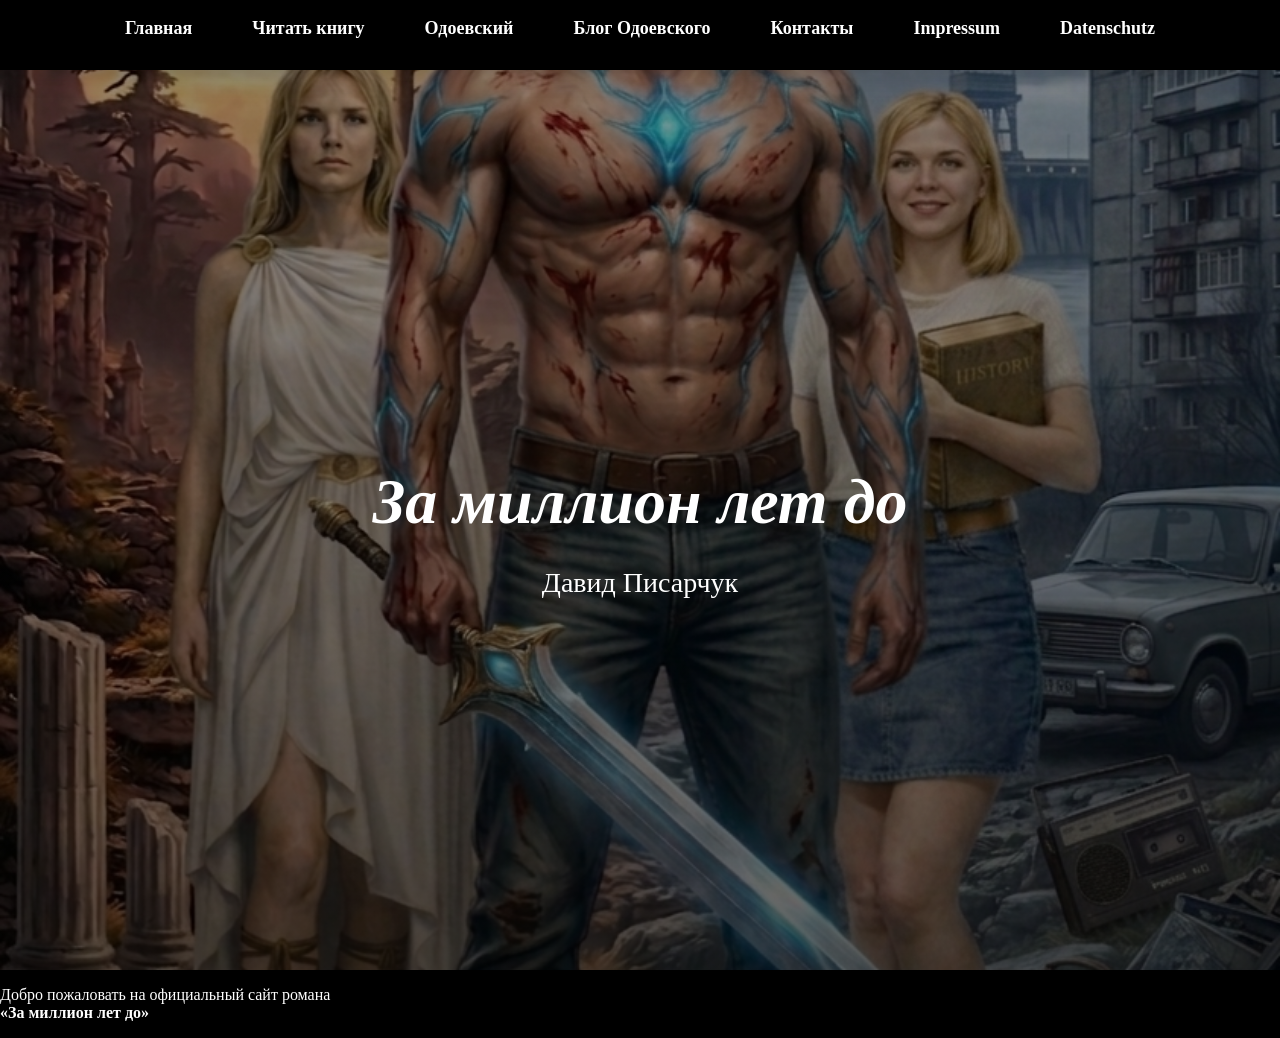
<file: index.html>
<!DOCTYPE html>
<html lang="ru">
<head>
<link rel="stylesheet" href="css/styles.css">
<meta charset="UTF-8">
<meta name="viewport" content="width=device-width, initial-scale=1.0">
<title>За миллион лет до — Давид Писарчук</title>
</head>
<body>
    <header class="top-nav">
        <button class="nav-toggle" aria-expanded="false" aria-label="Меню">
            <span></span>
        </button>
        <nav>
            <ul class="nav-menu">
                <li><a href="index.html">Главная</a></li>
                <li><a href="kniga/index.html">Читать книгу</a></li>
                <li><a href="odoevsky/index.html">Одоевский</a></li>
                <li><a href="blog-odoevskogo/index.html">Блог Одоевского</a></li>
                <li><a href="kontakt.html">Контакты</a></li>
                <li><a href="impressum.html">Impressum</a></li>
                <li><a href="datenschutz.html">Datenschutz</a></li>
            </ul>
        </nav>
    </header>
    <section class="hero">
        <div class="hero-overlay" id="heroOverlay"></div>
        
        <div class="hero-content">
            <h1 class="hero-title">За миллион лет до</h1>
            <p class="hero-author">Давид Писарчук</p>
        </div>

        <div class="scroll-indicator">
            <svg viewBox="0 0 24 24" xmlns="http://www.w3.org/2000/svg">
                <path d="M12 5v10m0 4v2" stroke-linecap="round"/>
                <path d="M7 12l5 5 5-5" stroke-linecap="round" stroke-linejoin="round"/>
            </svg>
        </div>
    </section>

    <section class="content-section">
        <div class="content-text">
            <p>Добро пожаловать на официальный сайт романа<br><strong>«За миллион лет до»</strong></p>
        </div>
    </section>

    <script>
        // Smooth scroll effect with overlay color transition
        const heroOverlay = document.getElementById('heroOverlay');
        
        window.addEventListener('scroll', () => {
            const scrollPercent = window.scrollY / window.innerHeight;
            const overlayOpacity = Math.min(scrollPercent * 0.6, 0.8);
            
            heroOverlay.style.backgroundColor = `rgba(0, 0, 0, ${0.2 + overlayOpacity})`;
        });

        // Smooth scroll for navigation links
        document.querySelectorAll('a[href^="/"]').forEach(link => {
            link.addEventListener('click', (e) => {
                // Allow default navigation
                return true;
            });
        });

        const navToggle = document.querySelector('.nav-toggle');
        const topNav = document.querySelector('.top-nav');

        if (navToggle && topNav) {
            navToggle.addEventListener('click', () => {
                const expanded = navToggle.getAttribute('aria-expanded') === 'true';
                navToggle.setAttribute('aria-expanded', String(!expanded));
                topNav.classList.toggle('menu-open');
            });
        }
    </script>
</body>
</html>
</file>
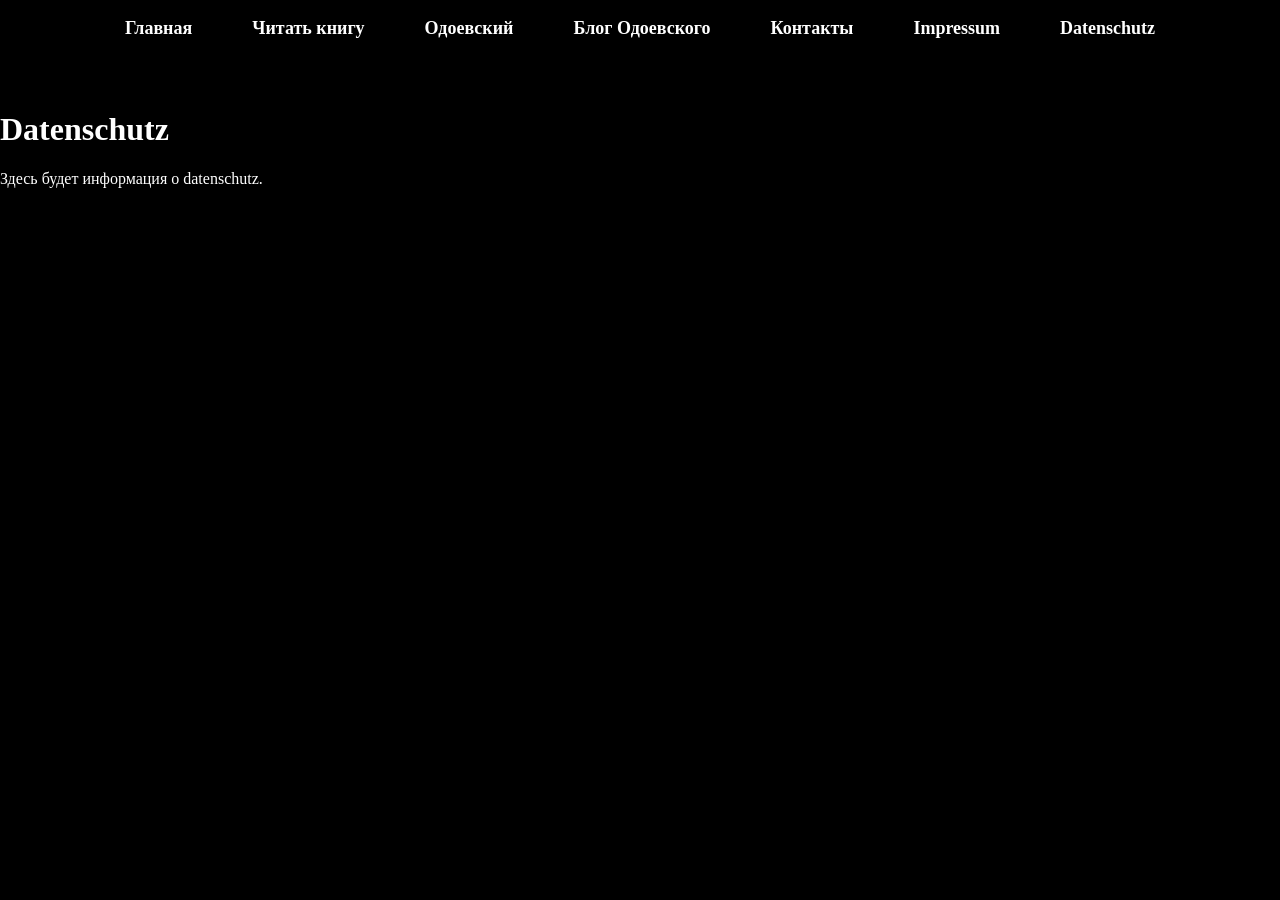
<file: datenschutz.html>
<!DOCTYPE html>
<html lang="ru">
<head>
<link rel="stylesheet" href="css/styles.css">
<meta charset="UTF-8">
<meta name="viewport" content="width=device-width, initial-scale=1.0">
<title>Datenschutz — За миллион лет до</title>
</head>
<body>
    <header class="top-nav">
        <button class="nav-toggle" aria-expanded="false" aria-label="Меню">
            <span></span>
        </button>
        <nav>
            <ul class="nav-menu">
                <li><a href="index.html">Главная</a></li>
                <li><a href="kniga/index.html">Читать книгу</a></li>
                <li><a href="odoevsky/index.html">Одоевский</a></li>
                <li><a href="blog-odoevskogo/index.html">Блог Одоевского</a></li>
                <li><a href="kontakt.html">Контакты</a></li>
                <li><a href="impressum.html">Impressum</a></li>
                <li><a href="datenschutz.html">Datenschutz</a></li>
            </ul>
        </nav>
    </header>
    <main>
        <h1>Datenschutz</h1>
        <p>Здесь будет информация о datenschutz.</p>
    </main>
    <script>
        const navToggle = document.querySelector('.nav-toggle');
        const topNav = document.querySelector('.top-nav');

        if (navToggle && topNav) {
            navToggle.addEventListener('click', () => {
                const expanded = navToggle.getAttribute('aria-expanded') === 'true';
                navToggle.setAttribute('aria-expanded', String(!expanded));
                topNav.classList.toggle('menu-open');
            });
        }
    </script>
</body>
</html>
</file>
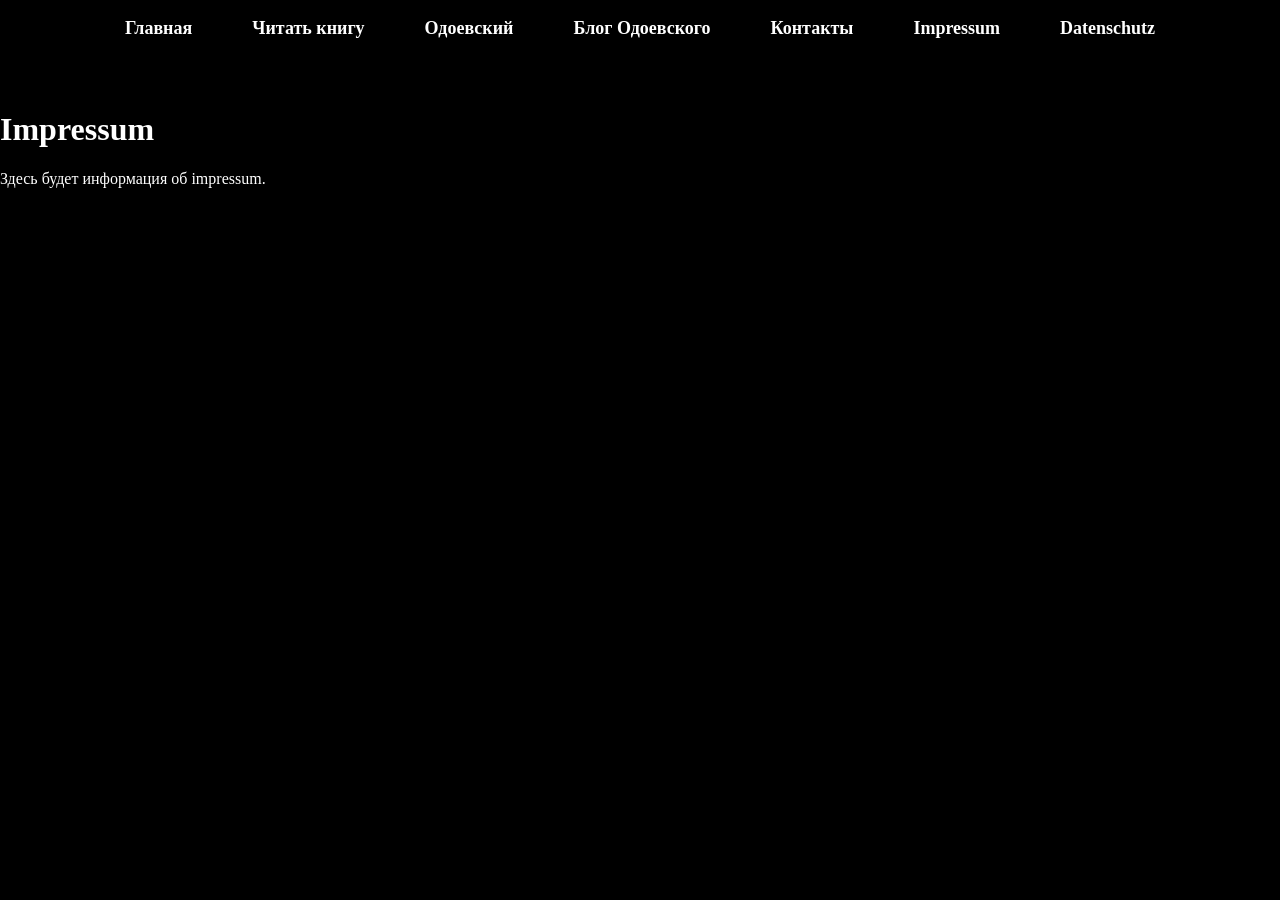
<file: impressum.html>
<!DOCTYPE html>
<html lang="ru">
<head>
<link rel="stylesheet" href="css/styles.css">
<meta charset="UTF-8">
<meta name="viewport" content="width=device-width, initial-scale=1.0">
<title>Impressum — За миллион лет до</title>
</head>
<body>
    <header class="top-nav">
        <button class="nav-toggle" aria-expanded="false" aria-label="Меню">
            <span></span>
        </button>
        <nav>
            <ul class="nav-menu">
                <li><a href="index.html">Главная</a></li>
                <li><a href="kniga/index.html">Читать книгу</a></li>
                <li><a href="odoevsky/index.html">Одоевский</a></li>
                <li><a href="blog-odoevskogo/index.html">Блог Одоевского</a></li>
                <li><a href="kontakt.html">Контакты</a></li>
                <li><a href="impressum.html">Impressum</a></li>
                <li><a href="datenschutz.html">Datenschutz</a></li>
            </ul>
        </nav>
    </header>
    <main>
        <h1>Impressum</h1>
        <p>Здесь будет информация об impressum.</p>
    </main>
    <script>
        const navToggle = document.querySelector('.nav-toggle');
        const topNav = document.querySelector('.top-nav');

        if (navToggle && topNav) {
            navToggle.addEventListener('click', () => {
                const expanded = navToggle.getAttribute('aria-expanded') === 'true';
                navToggle.setAttribute('aria-expanded', String(!expanded));
                topNav.classList.toggle('menu-open');
            });
        }
    </script>
</body>
</html>
</file>
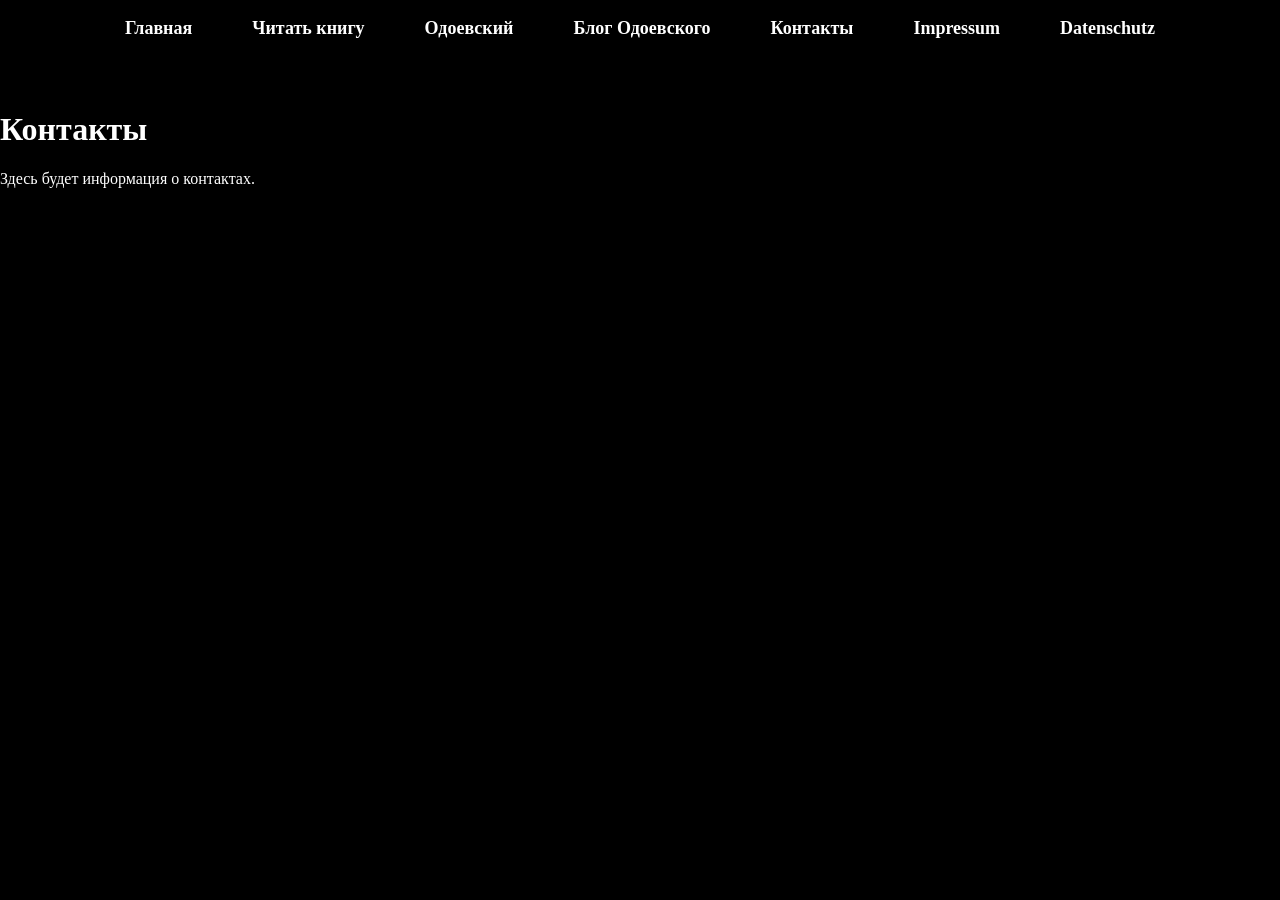
<file: kontakt.html>
<!DOCTYPE html>
<html lang="ru">
<head>
<link rel="stylesheet" href="css/styles.css">
<meta charset="UTF-8">
<meta name="viewport" content="width=device-width, initial-scale=1.0">
<title>Контакты — За миллион лет до</title>
</head>
<body>
    <header class="top-nav">
        <button class="nav-toggle" aria-expanded="false" aria-label="Меню">
            <span></span>
        </button>
        <nav>
            <ul class="nav-menu">
                <li><a href="index.html">Главная</a></li>
                <li><a href="kniga/index.html">Читать книгу</a></li>
                <li><a href="odoevsky/index.html">Одоевский</a></li>
                <li><a href="blog-odoevskogo/index.html">Блог Одоевского</a></li>
                <li><a href="kontakt.html">Контакты</a></li>
                <li><a href="impressum.html">Impressum</a></li>
                <li><a href="datenschutz.html">Datenschutz</a></li>
            </ul>
        </nav>
    </header>
    <main>
        <h1>Контакты</h1>
        <p>Здесь будет информация о контактах.</p>
    </main>
    <script>
        const navToggle = document.querySelector('.nav-toggle');
        const topNav = document.querySelector('.top-nav');

        if (navToggle && topNav) {
            navToggle.addEventListener('click', () => {
                const expanded = navToggle.getAttribute('aria-expanded') === 'true';
                navToggle.setAttribute('aria-expanded', String(!expanded));
                topNav.classList.toggle('menu-open');
            });
        }
    </script>
</body>
</html>
</file>
<file: css/styles.css>
body {
    margin: 0;
    font-family: Georgia, serif;
    background: black;
    color: white;
    padding-top: 70px; /* For fixed menu */
}

.hero {
    position: relative;
    width: 100%;
    height: 100vh;

    background:
        linear-gradient(rgba(0,0,0,0.4), rgba(0,0,0,0.6)),
        url('../img/cover.jpg') center / cover no-repeat;

    display: flex;
    align-items: center;
    justify-content: center;
    text-align: center;
}

.hero-content {
    z-index: 2;
}

.hero-title {
    font-size: 64px;
    font-style: italic;
    margin-bottom: 10px;
}

.hero-author {
    font-size: 28px;
    margin-bottom: 30px;
}

.hero-links a {
    color: white;
    margin: 0 15px;
    font-size: 20px;
    text-decoration: none;
}

.hero-links a:hover {
    text-decoration: underline;
}

/* Top Navigation Menu */
.top-nav {
    position: fixed;
    top: 0;
    left: 0;
    width: 100%;
    background: rgba(0, 0, 0, 0.55);
    backdrop-filter: blur(12px);
    -webkit-backdrop-filter: blur(12px);
    z-index: 1000;
    padding: 18px 0;
    box-shadow: 0 8px 30px rgba(0, 0, 0, 0.35);
}

.top-nav nav {
    display: flex;
    justify-content: center;
    align-items: center;
}

.nav-toggle {
    display: none;
    appearance: none;
    border: none;
    background: transparent;
    cursor: pointer;
    padding: 10px;
    color: white;
}

.nav-toggle span,
.nav-toggle span::before,
.nav-toggle span::after {
    display: block;
    width: 24px;
    height: 2px;
    background: white;
    position: relative;
    transition: transform 0.25s ease, opacity 0.25s ease;
}

.nav-toggle span::before,
.nav-toggle span::after {
    content: '';
    position: absolute;
    left: 0;
}

.nav-toggle span::before {
    top: -7px;
}

.nav-toggle span::after {
    top: 7px;
}

.nav-menu {
    list-style: none;
    margin: 0;
    padding: 0;
    display: flex;
    justify-content: center;
    align-items: center;
    gap: 32px;
    flex-wrap: nowrap;
    white-space: nowrap;
    overflow-x: auto;
}

.nav-menu li {
    margin: 0;
}

.nav-menu a {
    color: white;
    text-decoration: none;
    font-size: 18px;
    font-weight: bold;
    padding: 10px 14px;
    transition: background-color 0.25s ease, color 0.25s ease, transform 0.25s ease;
}

.nav-menu a:hover,
.nav-menu a:focus {
    background-color: rgba(255, 255, 255, 0.12);
    color: #ffffff;
    border-radius: 6px;
    transform: translateY(-1px);
}

/* Mobile responsiveness */
@media (max-width: 768px) {
    .top-nav {
        padding: 12px 16px;
        display: flex;
        align-items: center;
        justify-content: space-between;
    }

    .nav-toggle {
        display: inline-flex;
    }

    .top-nav nav {
        width: 100%;
        display: none;
    }

    .top-nav.menu-open nav {
        display: block;
    }

    .nav-menu {
        display: flex;
        flex-direction: column;
        align-items: stretch;
        gap: 8px;
        width: 100%;
        margin-top: 12px;
        padding: 0;
    }

    .nav-menu li {
        margin: 0;
    }

    .nav-menu a {
        font-size: 16px;
        padding: 12px 16px;
        display: block;
        text-align: center;
    }
}


main {
    padding-top: 20px; /* Additional spacing */
}
</file>
